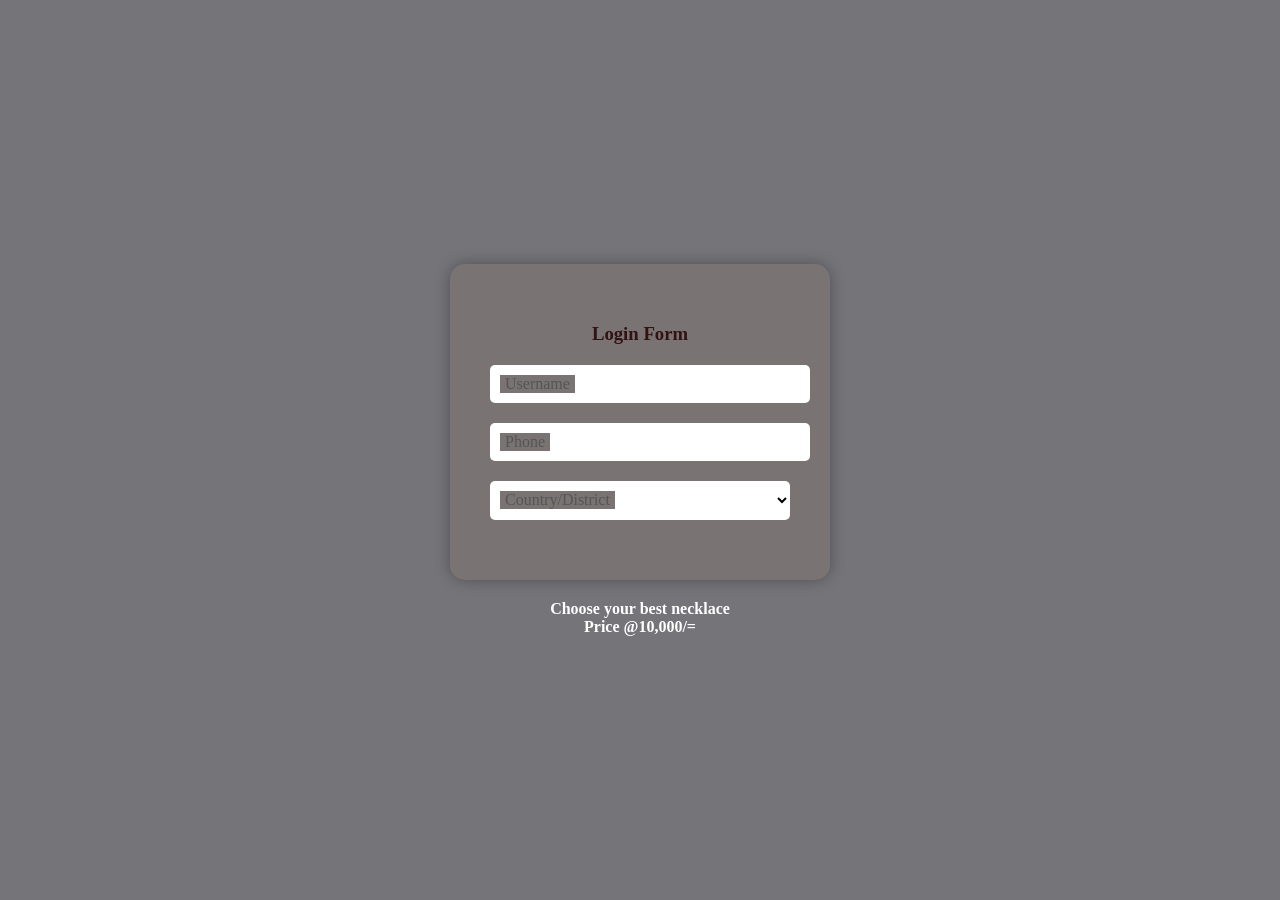
<file: index.html>
<!DOCTYPE html>
<html lang="en">
<head>
    <meta charset="UTF-8">
    <meta name="viewport" content="width=device-width, initial-scale=1.0">
    <title>Floating Login</title>
    <style>
        body {
            background-color: rgb(116, 116, 121);
            display: flex;
            flex-direction: column;
            align-items: center;
            justify-content: center;
            height: 100vh;
            margin: 0;
            font-family: 'Times New Roman', Times, serif;
        }

        .login-box {
            background-color: rgb(121, 115, 115);
            padding: 40px;
            border-radius: 15px;
            box-shadow: 0 0 15px rgba(0,0,0,0.3);
            color: rgb(50, 18, 18);
            width: 300px;
        }

        .login-box h3 {
            text-align: center;
            margin-bottom: 20px;
            font-weight: bolder;
        }

        .form-group {
            position: relative;
            margin-bottom: 20px;
        }

        .form-group input,
        .form-group select {
            width: 100%;
            padding: 10px 10px 10px 10px;
            border: none;
            border-radius: 5px;
            background: #fff;
            outline: none;
            font-size: 16px;
        }

        .form-group label {
            position: absolute;
            left: 10px;
            top: 10px;
            color: #555;
            pointer-events: none;
            transition: 0.3s ease all;
            background-color: rgb(121, 115, 115);
            padding: 0 5px;
        }

        .form-group input:focus + label,
        .form-group input:not(:placeholder-shown) + label,
        .form-group select:focus + label,
        .form-group select:valid + label {
            top: -10px;
            left: 8px;
            font-size: 12px;
            color: white;
        }

        .outside-link {
            margin-top: 20px;
            text-align: center;
        }

        .outside-link a {
            color: white;
            font-weight: bold;
            text-decoration: none;
        }
    </style>
</head>
<body>
    <div class="login-box">
        <h3>Login Form</h3>
        <form>
            <div class="form-group">
                <input type="text" name="username" id="username" required placeholder=" " />
                <label for="username">Username</label>
            </div>

            <div class="form-group">
                <input type="tel" name="phone" id="phone" required placeholder=" " />
                <label for="phone">Phone</label>
            </div>

            <div class="form-group">
                <select name="district" id="district" required>
                    <option value="" disabled selected hidden></option>
                    <option value="kinondoni">Kinondoni</option>
                    <option value="temeke">Temeke</option>
                    <option value="kigamboni">Kigamboni</option>
                    <option value="ilala">Ilala</option>
                </select>
                <label for="district">Country/District</label>
            </div>
        </form>
    </div>

    <div class="outside-link">
        <a href="brigtpg.html">Choose your best necklace<br>Price @10,000/=</a>
    </div>
</body>
</html>
</file>
